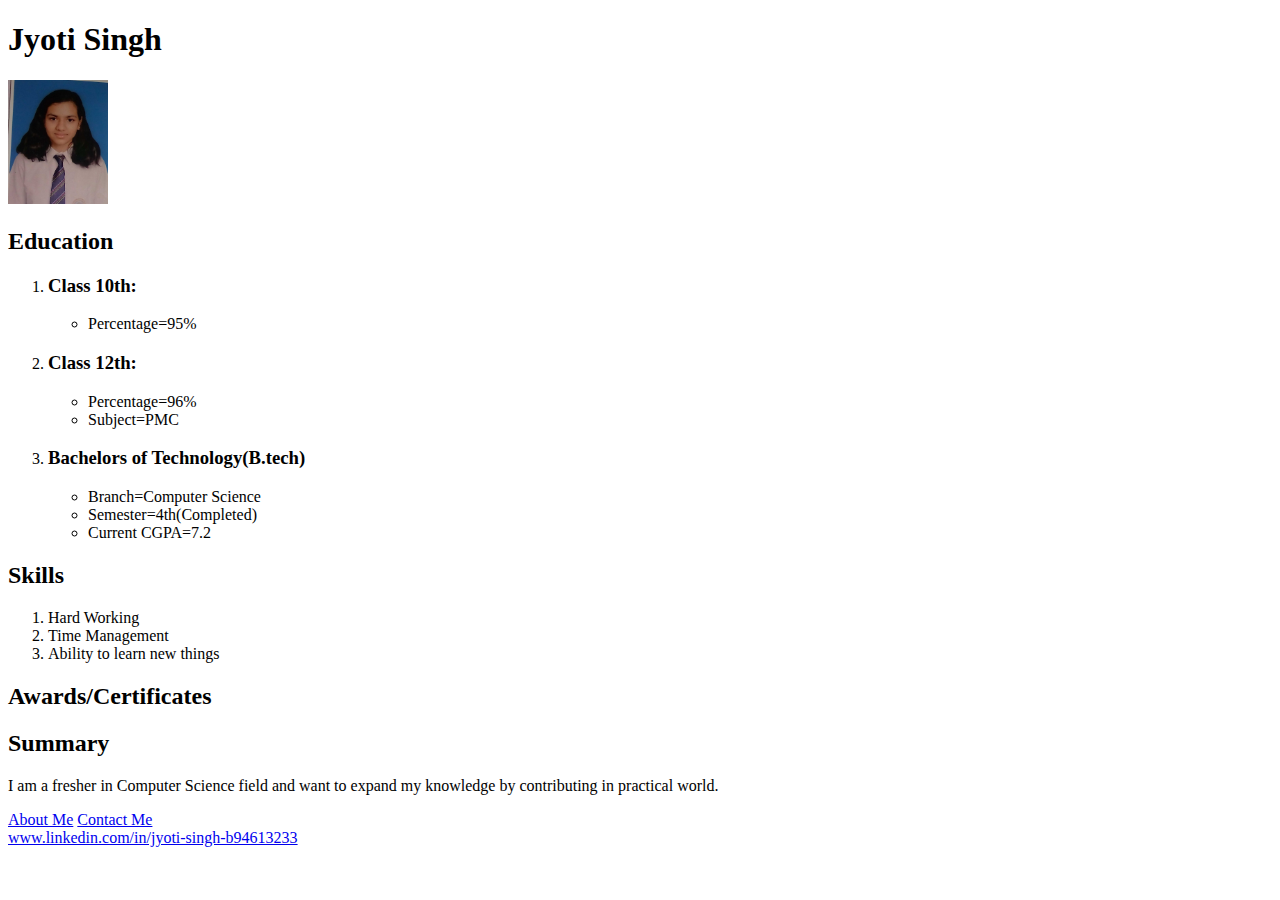
<file: index.html>
<!DOCTYPE html>
<html lang="en">
    <head>
        <meta charset="UTF-8">
        <meta name="viewport" content="width=device-width, initial-scale=1.0">
        <title>My Resume</title>
    </head>

    <body>
        <h1>Jyoti Singh</h1>
        <img src="./Assets/Images/Jyoti.jpg" alt="Profile Picture" width="100"/>
        <br>
        <h2>Education</h2>
        <ol>
            <li><h3>Class 10th:</h3>
            <ul>
                <li>Percentage=95%</li>
            </ul>
            </li>      
            <li><h3>Class 12th:</h3>
            <ul>
                <li>Percentage=96%</li>
                <li>Subject=PMC</li>
            </ul>
            </li>
            <li><h3>Bachelors of Technology(B.tech)</h3>
            <ul>
                <li>Branch=Computer Science</li>
                <li>Semester=4th(Completed)</li>
                <li>Current CGPA=7.2</li>
            </ul>
            </li>
        </ol>
        <h2>Skills</h2>
        <ol>
            <li>Hard Working</li>
            <li>Time Management</li>
            <li>Ability to learn new things</li>
        </ol>
        <h2>Awards/Certificates</h2>

        <h2>Summary</h2>
        <p>I am a fresher in Computer Science field and want to expand my knowledge by contributing in practical world.</p>
        <a href="./Public/about.html">About Me</a>
        <a href="./Public/contact.html">Contact Me</a>
        <footer>
            <a href="https://www.linkedin.com/in/jyoti-singh-b94613233">www.linkedin.com/in/jyoti-singh-b94613233</a>
        </footer>
    </body>
</html>
</file>
